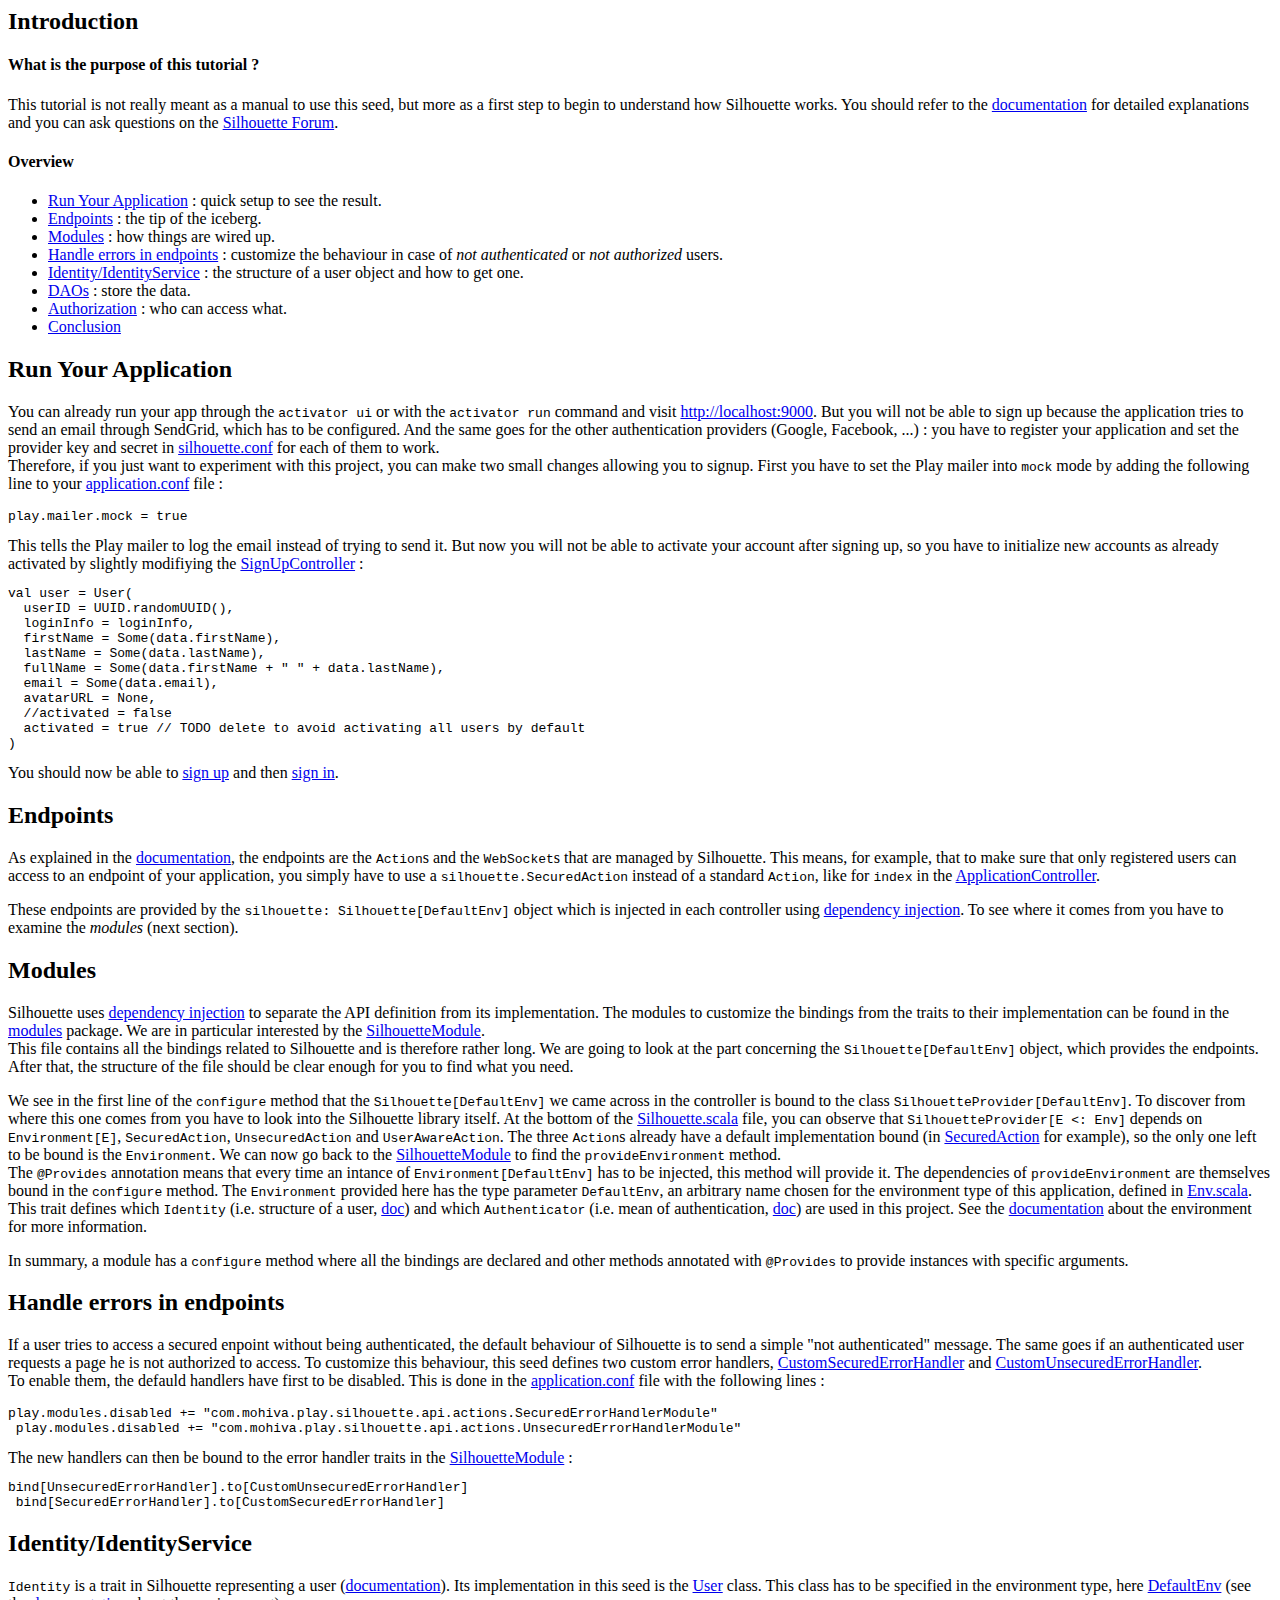
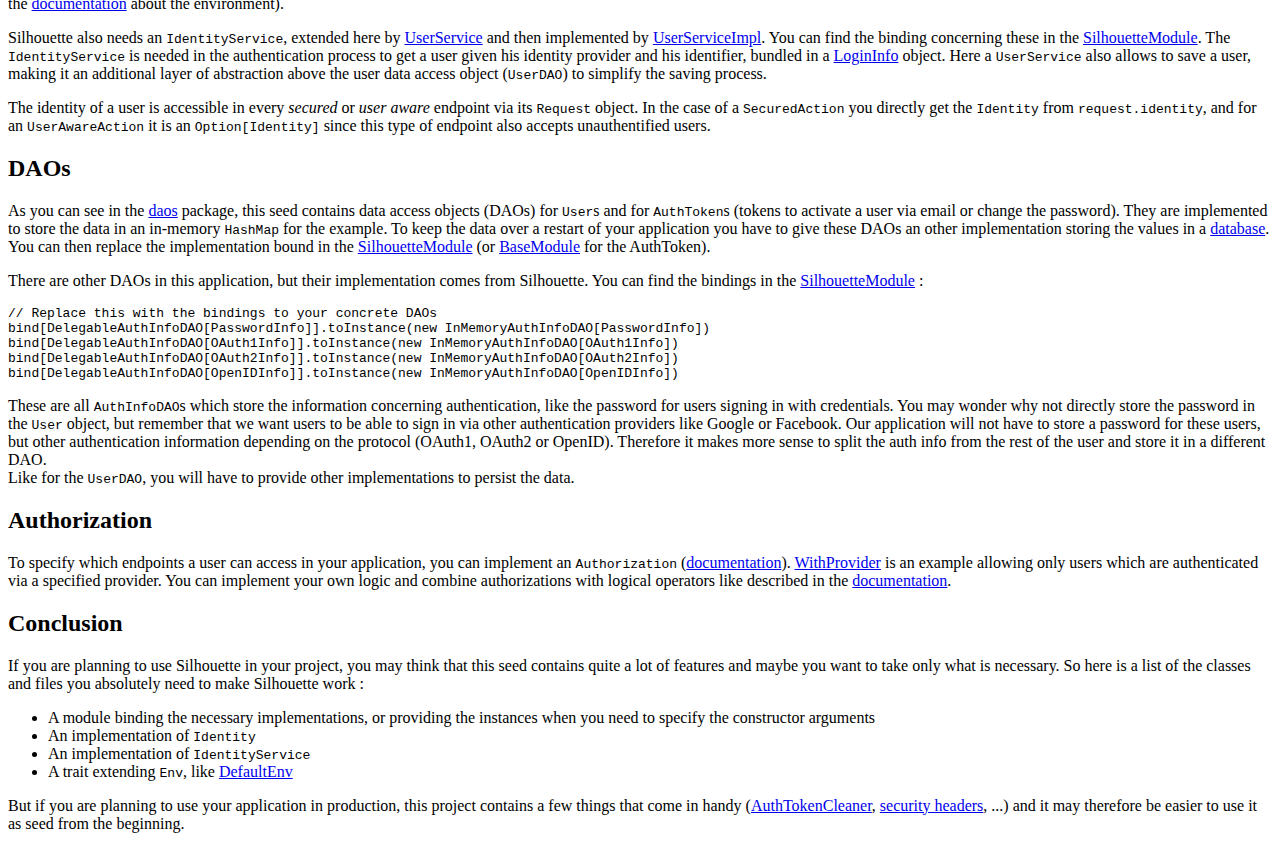
<file: tutoriel/index.html>
<body>
    <div>
        <h2>Introduction</h2>
        <h4>What is the purpose of this tutorial ?</h4>
        <p>
            This tutorial is not really meant as a manual to use this seed, but more as a first step to begin to understand how Silhouette works. You should refer to the <a href="https://www.silhouette.rocks/docs">documentation</a> for detailed explanations and you can ask questions on the <a href="http://discourse.silhouette.rocks/">Silhouette Forum</a>.
        </p>

        <h4>Overview</h4>
        <ul>
            <li><a href="#tutorial/1">Run Your Application</a> : quick setup to see the result.</li>
            <li><a href="#tutorial/2">Endpoints</a> : the tip of the iceberg.</li>
            <li><a href="#tutorial/3">Modules</a> : how things are wired up.</li>
            <li><a href="#tutorial/4">Handle errors in endpoints</a> : customize the behaviour in case of <i>not authenticated</i> or <i>not authorized</i> users.</li>
            <li><a href="#tutorial/5">Identity/IdentityService</a> : the structure of a user object and how to get one.</li>
            <li><a href="#tutorial/6">DAOs</a> : store the data.</li>
            <li><a href="#tutorial/7">Authorization</a> : who can access what.</li>
            <li><a href="#tutorial/8">Conclusion</a></li>
        </ul>
    </div>
    <div>
        <h2>Run Your Application</h2>
        <p>
            You can already run your app through the <code>activator ui</code> or with the <code>activator run</code> command and visit <a href="http://localhost:9000">http://localhost:9000</a>. But you will not be able to sign up because the application tries to send an email through SendGrid, which has to be configured. And the same goes for the other authentication providers (Google, Facebook, ...) : you have to register your application and set the provider key and secret in <a href="#code/conf/silhouette.conf">silhouette.conf</a> for each of them to work.
            <br/>
            Therefore, if you just want to experiment with this project, you can make two small changes allowing you to signup. First you have to set the Play mailer into <code>mock</code> mode by adding the following line to your <a href="#code/conf/application.conf">application.conf</a> file :
            <pre><code>play.mailer.mock = true</code></pre>
            This tells the Play mailer to log the email instead of trying to send it. But now you will not be able to activate your account after signing up, so you have to initialize new accounts as already activated by slightly modifiying the <a href="#code/app/controllers/SignUpController.scala">SignUpController</a> :
<pre><code>val user = User(
  userID = UUID.randomUUID(),
  loginInfo = loginInfo,
  firstName = Some(data.firstName),
  lastName = Some(data.lastName),
  fullName = Some(data.firstName + " " + data.lastName),
  email = Some(data.email),
  avatarURL = None,
  //activated = false
  activated = true // TODO delete to avoid activating all users by default
)</code></pre>
            You should now be able to <a href="http://localhost:9000/signUp">sign up</a> and then <a href="http://localhost:9000/signIn">sign in</a>.
        </p>
    </div>
    <div>
        <h2>Endpoints</h2>
        <p>
            As explained in the <a href="houette.rocks/docs/endpoints">documentation</a>, the endpoints are the <code>Action</code>s and the <code>WebSocket</code>s that are managed by Silhouette. This means, for example, that to make sure that only registered users can access to an endpoint of your application, you simply have to use a <code>silhouette.SecuredAction</code> instead of a standard <code>Action</code>, like for <code>index</code> in the <a href="#code/app/controllers/ApplicationController.scala">ApplicationController</a>.
        </p>
        <p>
            These endpoints are provided by the <code>silhouette: Silhouette[DefaultEnv]</code> object which is injected in each controller using <a href="https://www.playframework.com/documentation/2.5.x/ScalaDependencyInjection">dependency injection</a>. To see where it comes from you have to examine the <em>modules</em> (next section).
        </p>
    </div>
    <div>
        <h2>Modules</h2>
        <p>
            Silhouette uses <a href="https://www.playframework.com/documentation/2.5.x/ScalaDependencyInjection">dependency injection</a> to separate the API definition from its implementation. The modules to customize the bindings from the traits to their implementation can be found in the <a href="#code/app/modules/">modules</a> package. We are in particular interested by the <a href="#code/app/modules/SilhouetteModule.scala">SilhouetteModule</a>.
            <br/>
            This file contains all the bindings related to Silhouette and is therefore rather long. We are going to look at the part concerning the <code>Silhouette[DefaultEnv]</code> object, which provides the endpoints. After that, the structure of the file should be clear enough for you to find what you need.
        </p>
        <p>
            We see in the first line of the <code>configure</code> method that the <code>Silhouette[DefaultEnv]</code> we came across in the controller is bound to the class <code>SilhouetteProvider[DefaultEnv]</code>. To discover from where this one comes from you have to look into the Silhouette library itself. At the bottom of the <a href="https://github.com/mohiva/play-silhouette/blob/master/silhouette/app/com/mohiva/play/silhouette/api/Silhouette.scala">Silhouette.scala</a> file, you can observe that <code>SilhouetteProvider[E <: Env]</code> depends on <code>Environment[E]</code>, <code>SecuredAction</code>, <code>UnsecuredAction</code> and <code>UserAwareAction</code>. The three <code>Action</code>s already have a default implementation bound (in <a href="https://github.com/mohiva/play-silhouette/blob/master/silhouette/app/com/mohiva/play/silhouette/api/actions/SecuredAction.scala">SecuredAction</a> for example), so the only one left to be bound is the <code>Environment</code>. We can now go back to the <a href="#code/app/modules/SilhouetteModule.scala">SilhouetteModule</a> to find the <code>provideEnvironment</code> method.
            <br/>
            The <code>@Provides</code> annotation means that every time an intance of <code>Environment[DefaultEnv]</code> has to be injected, this method will provide it. The dependencies of <code>provideEnvironment</code> are themselves bound in the <code>configure</code> method. The <code>Environment</code> provided here has the type parameter <code>DefaultEnv</code>, an arbitrary name chosen for the environment type of this application, defined in <a href="#code/app/utils/auth/Env.scala">Env.scala</a>. This trait defines which <code>Identity</code> (i.e. structure of a user, <a href="houette.rocks/docs/identity">doc</a>) and which <code>Authenticator</code> (i.e. mean of authentication, <a href="houette.rocks/docs/authenticator">doc</a>) are used in this project. See the <a href="houette.rocks/docs/environment">documentation</a> about the environment for more information.
        </p>
        <p>
            In summary, a module has a <code>configure</code> method where all the bindings are declared and other methods annotated with <code>@Provides</code> to provide instances with specific arguments.
        </p>
    </div>

    <div>
        <h2>Handle errors in endpoints</h2>
        <p>
            If a user tries to access a secured enpoint without being authenticated, the default behaviour of Silhouette is to send a simple "not authenticated" message. The same goes if an authenticated user requests a page he is not authorized to access. To customize this behaviour, this seed defines two custom error handlers, <a href="#code/app/utils/auth/CustomSecuredErrorHandler.scala">CustomSecuredErrorHandler</a> and <a href="#code/app/utils/auth/CustomUnsecuredErrorHandler.scala">CustomUnsecuredErrorHandler</a>.
            <br/>
            To enable them, the defauld handlers have first to be disabled. This is done in the <a href="#code/conf/application.conf">application.conf</a> file with the following lines :
            <pre><code>play.modules.disabled += "com.mohiva.play.silhouette.api.actions.SecuredErrorHandlerModule"
 play.modules.disabled += "com.mohiva.play.silhouette.api.actions.UnsecuredErrorHandlerModule"</code></pre>
             The new handlers can then be bound to the error handler traits in the <a href="#code/app/modules/SilhouetteModule.scala">SilhouetteModule</a> :
            <pre><code>bind[UnsecuredErrorHandler].to[CustomUnsecuredErrorHandler]
 bind[SecuredErrorHandler].to[CustomSecuredErrorHandler]</code></pre>
        </p>
    </div>

    <div>
        <h2>Identity/IdentityService</h2>
        <p>
            <code>Identity</code> is a trait in Silhouette representing a user (<a href="houette.rocks/docs/identity">documentation</a>). Its implementation in this seed is the <a href="#code/app/models/User.scala">User</a> class. This class has to be specified in the environment type, here <a href="#code/app/utils/auth/Env.scala">DefaultEnv</a> (see the <a href="houette.rocks/docs/environment">documentation</a> about the environment).
        </p>
        <p>
            Silhouette also needs an <code>IdentityService</code>, extended here by <a href="#code/app/models/services/UserService.scala">UserService</a> and then implemented by <a href="#code/app/models/services/UserServiceImpl.scala">UserServiceImpl</a>. You can find the binding concerning these in the <a href="#code/app/modules/SilhouetteModule.scala">SilhouetteModule</a>. The <code>IdentityService</code> is needed in the authentication process to get a user given his identity provider and his identifier, bundled in a <a href="houette.rocks/docs/identity#section-login-information">LoginInfo</a> object. Here a <code>UserService</code> also allows to save a user, making it an additional layer of abstraction above the user data access object (<code>UserDAO</code>) to simplify the saving process.
        </p>
        <p>
            The identity of a user is accessible in every <i>secured</i> or <i>user aware</i> endpoint via its <code>Request</code> object. In the case of a <code>SecuredAction</code> you directly get the <code>Identity</code> from <code>request.identity</code>, and for an <code>UserAwareAction</code> it is an <code>Option[Identity]</code> since this type of endpoint also accepts unauthentified users.
        </p>
    </div>

    <div>
        <h2>DAOs</h2>
        <p>
            As you can see in the <a href="#code/app/models/daos/">daos</a> package, this seed contains data access objects (DAOs) for <code>User</code>s and for <code>AuthToken</code>s (tokens to activate a user via email or change the password). They are implemented to store the data in an in-memory <code>HashMap</code> for the example. To keep the data over a restart of your application you have to give these DAOs an other implementation storing the values in a <a href="https://www.playframework.com/documentation/2.5.x/ScalaDatabase">database</a>. You can then replace the implementation bound in the <a href="#code/app/modules/SilhouetteModule.scala">SilhouetteModule</a> (or <a href="#code/app/modules/BaseModule.scala">BaseModule</a> for the AuthToken).
        </p>
        <p>
            There are other DAOs in this application, but their implementation comes from Silhouette. You can find the bindings in the <a href="#code/app/modules/SilhouetteModule.scala">SilhouetteModule</a> :
</p><p><pre><code>// Replace this with the bindings to your concrete DAOs
bind[DelegableAuthInfoDAO[PasswordInfo]].toInstance(new InMemoryAuthInfoDAO[PasswordInfo])
bind[DelegableAuthInfoDAO[OAuth1Info]].toInstance(new InMemoryAuthInfoDAO[OAuth1Info])
bind[DelegableAuthInfoDAO[OAuth2Info]].toInstance(new InMemoryAuthInfoDAO[OAuth2Info])
bind[DelegableAuthInfoDAO[OpenIDInfo]].toInstance(new InMemoryAuthInfoDAO[OpenIDInfo])
</code></pre></p><p>
            These are all <code>AuthInfoDAO</code>s which store the information concerning authentication, like the password for users signing in with credentials. You may wonder why not directly store the password in the <code>User</code> object, but remember that we want users to be able to sign in via other authentication providers like Google or Facebook. Our application will not have to store a password for these users, but other authentication information depending on the protocol (OAuth1, OAuth2 or OpenID). Therefore it makes more sense to split the auth info from the rest of the user and store it in a different DAO.
            <br/>
            Like for the <code>UserDAO</code>, you will have to provide other implementations to persist the data.
        </p>
    </div>

    <div>
        <h2>Authorization</h2>
        <p>
            To specify which endpoints a user can access in your application, you can implement an <code>Authorization</code> (<a href="https://www.silhouette.rocks/docs/authorization">documentation</a>). <a href="#code/app/utils/auth/WithProvider.scala">WithProvider</a> is an example allowing only users which are authenticated via a specified provider. You can implement your own logic and combine authorizations with logical operators like described in the <a href="https://www.silhouette.rocks/docs/authorization#section-logic-operator">documentation</a>.
        </p>
    </div>

    <div>
        <h2>Conclusion</h2>
        <p>
            If you are planning to use Silhouette in your project, you may think that this seed contains quite a lot of features and maybe you want to take only what is necessary. So here is a list of the classes and files you absolutely need to make Silhouette work :
        </p>
        <ul>
            <li>A module binding the necessary implementations, or providing the instances when you need to specify the constructor arguments</li>
            <li>An implementation of <code>Identity</code></li>
            <li>An implementation of <code>IdentityService</code></li>
            <li>A trait extending <code>Env</code>, like <a href="#code/app/utils/auth/Env.scala">DefaultEnv</a></li>
        </ul>
        <p>
            But if you are planning to use your application in production, this project contains a few things that come in handy (<a href="#code/app/jobs/AuthTokenCleaner.scala">AuthTokenCleaner</a>, <a href="https://www.playframework.com/documentation/2.5.x/SecurityHeaders">security headers</a>, ...) and it may therefore be easier to use it as seed from the beginning.
        </p>
    </div>
</body>
</file>
